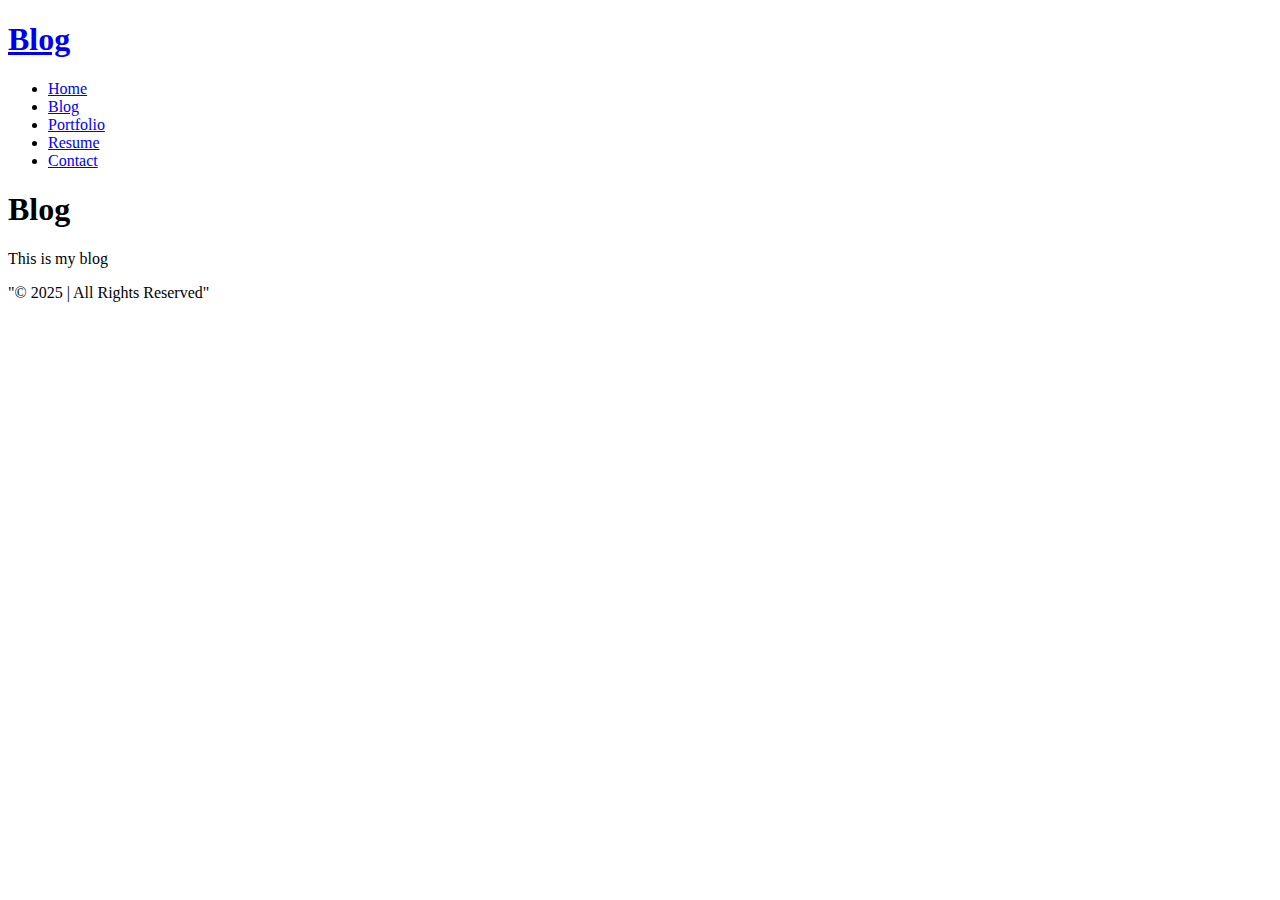
<file: blog.html>
<!DOCTYPE html>
<html>
  <head>
    <title>Blog</title>
  </head>
  <body>
    <nav class="navbar">
      <h1 class="logo"><a href="blog.html">Blog</a></h1>
      <ul class="nav-list">
        <li><a href="index.html">Home</a></li>
        <li><a href="blog.html">Blog</a></li>
        <li><a href="portfolio.html">Portfolio</a></li>
        <li><a href="resume.html">Resume</a></li>
        <li><a href="contact.html">Contact</a></li>
      </ul>
    </nav>
    <main>
      <h1 class="page-title"><strong>Blog</strong></h1>
      <div class="my-blog">
        <div class="blog-text">
          <p>
            This is my blog
          </p>
        </div>
      </div>
    </main>
    <footer class="footer">"© 2025 <Personal Website Name> | All Rights Reserved"</footer>

  </body>
</html>
</file>
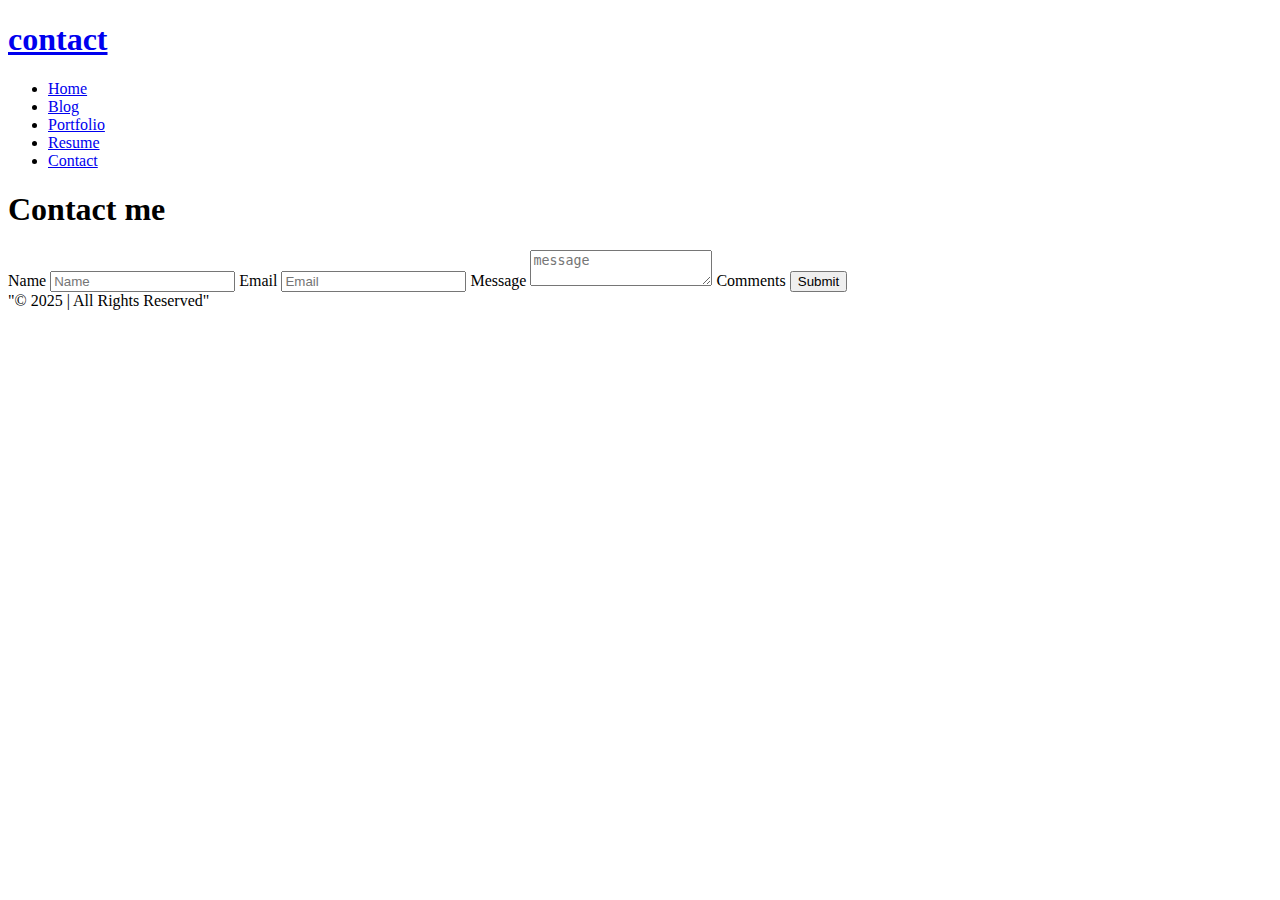
<file: contact.html>
<!DOCTYPE html>
<html>
  <head>
    <title>Contact</title>
  </head>
  <body>
    <nav class="navbar">
      <h1 class="logo"><a href="contact.html">contact</a></h1>
      <ul class="nav-list">
        <li><a href="index.html">Home</a></li>
        <li><a href="blog.html">Blog</a></li>
        <li><a href="portfolio.html">Portfolio</a></li>
        <li><a href="resume.html">Resume</a></li>
        <li><a href="contact.html">Contact</a></li>
      </ul>
    </nav>
    <main>
      <h1 class="page-title"><strong>Contact me</strong></h1>
      <form id="contact-form">
        <label for="name">Name</label>
        <input type="text" id="name" name="name" placeholder="Name" required />
        <label for="email">Email</label>
        <input type="email" id="email" name="email" placeholder="Email" />
        <label for="message">Message</label>
        <textarea
          id="message"
          name="message"
          placeholder="message"
          required
        ></textarea>
        <label for="comments">Comments</label>
        <input type="submit" id="submit" name="submitbutton"/>

    </main>
    <footer class="footer">"© 2025 <Personal Website Name> | All Rights Reserved"</footer>

  </body>
</html>
</file>
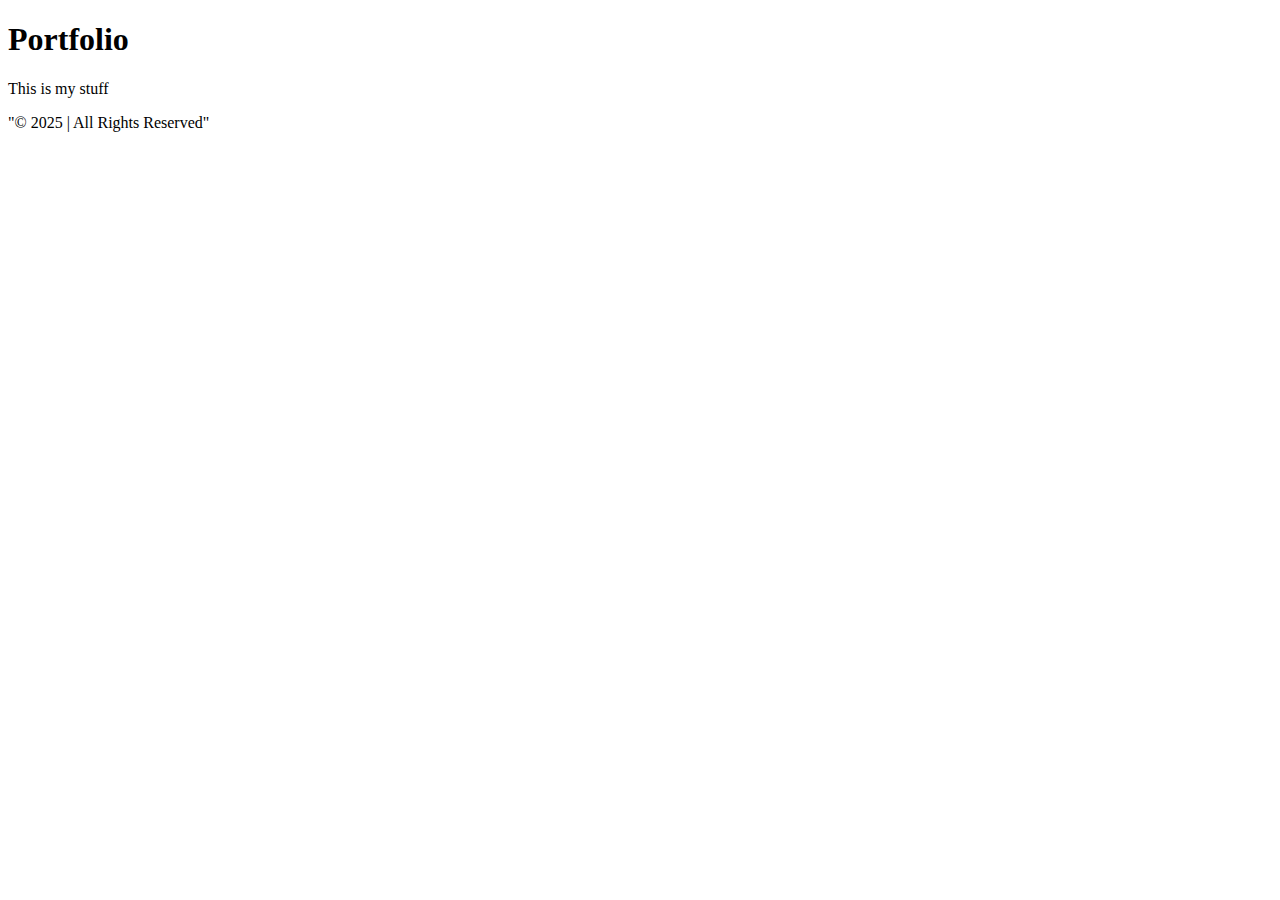
<file: portfolio.html>
<!DOCTYPE html>
<html>
  <head>
    <title>Portfolio</title>
  </head>
  <body>
    <nav class="navbar"></nav>
    <main>
      <h1 class="page-title"><strong>Portfolio</strong></h1>
      <div class="Projects">
        <div class="project-list">
          <p>This is my stuff</p>
        </div>
      </div>
    </main>
    <footer class="footer">"© 2025 <Personal Website Name> | All Rights Reserved"</footer>
  </body>
</html>
</file>
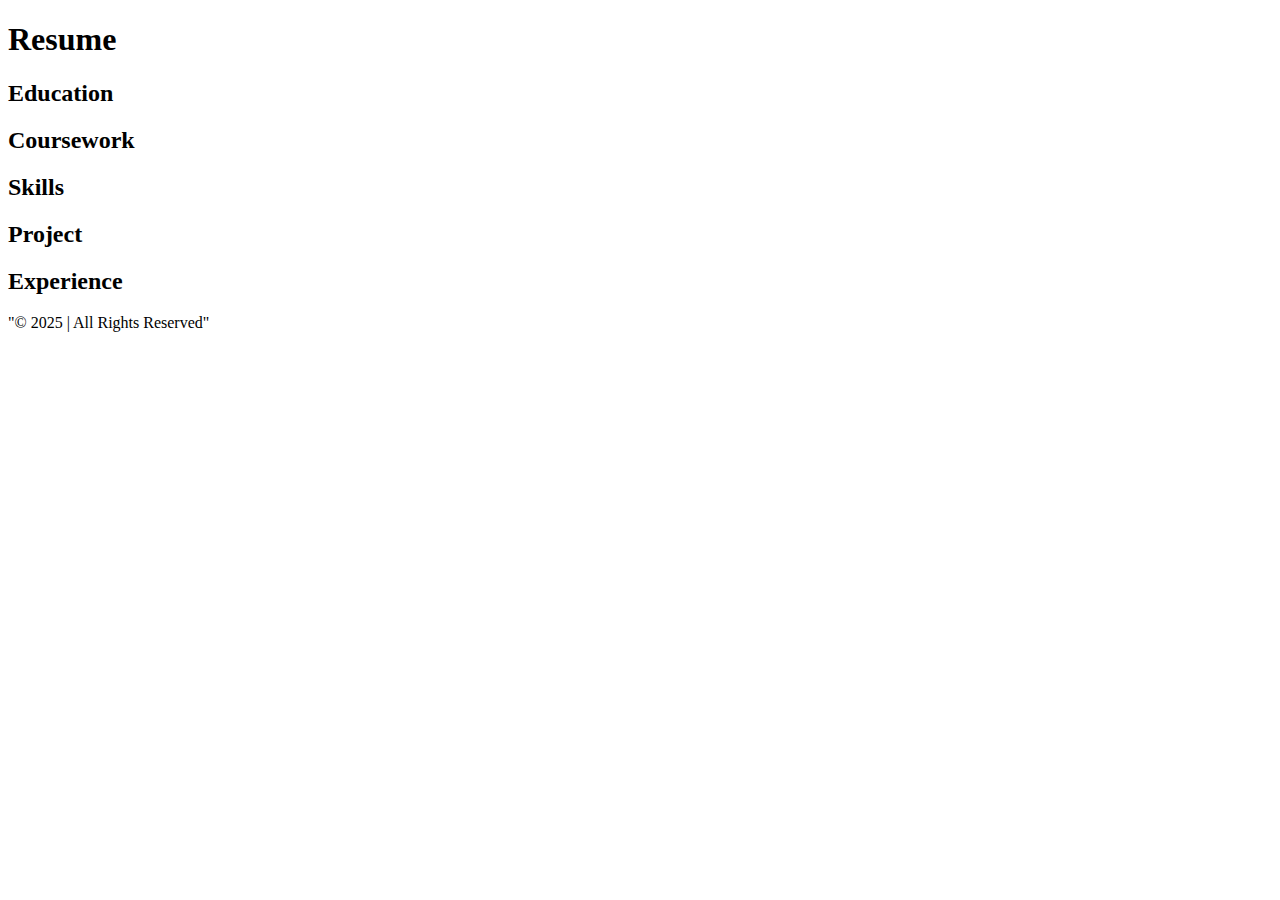
<file: resume.html>
<!DOCTYPE html>
<html>
  <head>
    <title>Resume</title>
  </head>
  <body>
    <nav class="navbar"></nav>
    <main>
      <h1 class="page-title"><strong>Resume</strong></h1>
      <div class="resume">
        <section class="section">
            <h2 class="section-title">Education</h2>
            <h2 class="section-title">Coursework</h2>
            <h2 class="section-title">Skills</h2>
            <h2 class="section-title">Project</h2>
            <h2 class="section-title">Experience</h2>

            
        </section>
      </div>
    </main>
    <footer class="footer">"© 2025 <Personal Website Name> | All Rights Reserved"</footer>
    </body>
</html>
</file>
